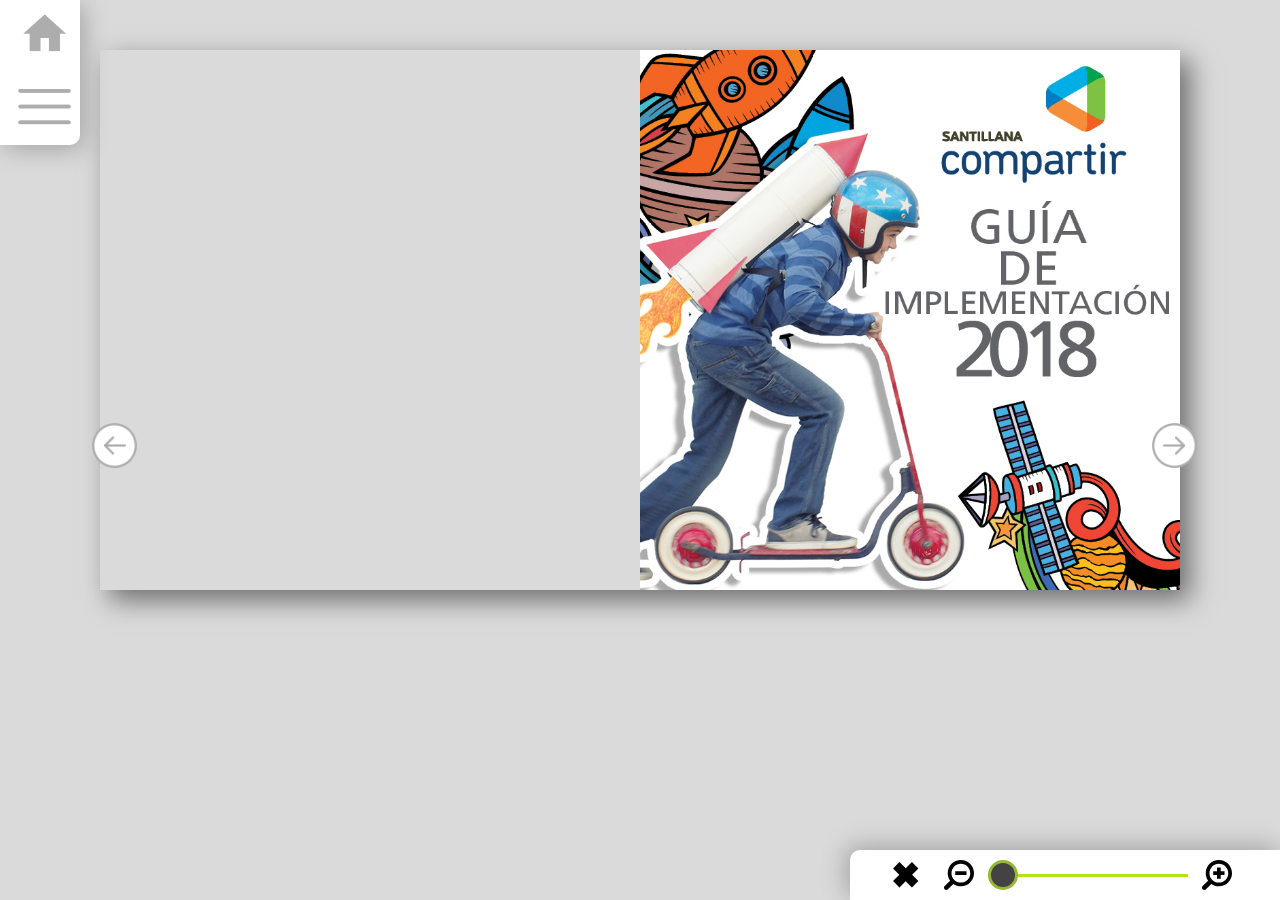
<file: index.html>
<!doctype html>
<html lang="es">

<head>
    <meta charset="UTF-8">
    <meta http-equiv="X-UA-Compatible" content="IE=edge">
    <meta name="viewport" content="width=device-width, initial-scale=1.0, maximum-scale=1.0, shrink-to-fit=no">
    <title>Guía de Implementación 2018</title>
    <link rel='shortcut icon' type='image/x-icon' href='assets/icons/SC.ico' />
    <link rel="stylesheet" type="text/css" href="assets/css/main.css">
    <!-- HTML5 shim and Respond.js for IE8 support of HTML5 elements and media queries -->
    <!-- WARNING: Respond.js doesn't work if you view the page via file:// -->
    <!--[if lt IE 9]>
    <script src="https://oss.maxcdn.com/html5shiv/3.7.2/html5shiv.min.js"></script>
    <script src="https://oss.maxcdn.com/respond/1.4.2/respond.min.js"></script>
    <![endif]-->
</head>

<body>
    <button id="prevBtn" class="hnav"><img src="assets/icons/prev.png"></button>
    <button id="nextBtn" class="hnav"><img src="assets/icons/next.png"></button>
    <footer>
        <input type="image" value="&times;" onclick="zoomDef()" src="assets/icons/close.svg" width="30" height="30">
        <input type="image" value="-" onclick="zoomDown()" src="assets/icons/zoomOut.svg" width="30" height="30">
        <input id="zoomRange" type="range" name="zoom" min="1" max="2" defaultValue="1" value="1" step="0.5" onchange="zoom(this.value)">
        <input type="image" value="+" onclick="zoomUp()" src="assets/icons/zoomIn.svg" width="30" height="30"> 
    </footer>
    <div id="main" style="position: absolute; top: 50%; left: 50%; transform: translate(-50%, -50%);">
        <div id="flipbook">
            <div class="hard  "> <img class="bg" src="assets/img/page.jpg"></div>
            <div class="hard  "> <img class="bg" src="assets/img/page2.jpg"></div>
            <div> <img class="bg" src="assets/img/page3.jpg"> </div>
            <div> <img class="bg" src="assets/img/page4.jpg"> </div>
            <div> <img class="bg" src="assets/img/page5.jpg"> </div>
            <div> <img class="bg" src="assets/img/page6.jpg"> </div>
            <div> <img class="bg" src="assets/img/page7.jpg"> </div>
            <div> <img class="bg" src="assets/img/page8.jpg">  </div>
            <div> <img class="bg" src="assets/img/page9.jpg">  </div>
            <div> <img class="bg" src="assets/img/page10.jpg"> </div>
            <div> <img class="bg" src="assets/img/page11.jpg"> </div>
            <div> <img class="bg" src="assets/img/page12.jpg"> </div>
            <div> <img class="bg" src="assets/img/page13.jpg"> </div>
            <div> <img class="bg" src="assets/img/page14.jpg"> </div>
            <div> <img class="bg" src="assets/img/page15.jpg"> </div>
            <div> <img class="bg" src="assets/img/page16.jpg"> </div>
            <div> <img class="bg" src="assets/img/page17.jpg"> </div>
            <div> <img class="bg" src="assets/img/page18.jpg"> </div>
            <div> <img class="bg" src="assets/img/page19.jpg"> </div>
            <div> <img class="bg" src="assets/img/page20.jpg"> </div>
            <div> <img class="bg" src="assets/img/page21.jpg"> </div>
            <div> <img class="bg" src="assets/img/page22.jpg"> </div>
            <div> <img class="bg" src="assets/img/page23.jpg"> </div>
            <div> <img class="bg" src="assets/img/page24.jpg"> </div>
            <div> <img class="bg" src="assets/img/page25.jpg"> </div>
            <div> <img class="bg" src="assets/img/page26.jpg"> </div>
            <div> <img class="bg" src="assets/img/page27.jpg"> </div>
            <div> <img class="bg" src="assets/img/page28.jpg"> </div>
            <div> <img class="bg" src="assets/img/page29.jpg"> </div>
            <div> <img class="bg" src="assets/img/page30.jpg"> </div>
            <div> <img class="bg" src="assets/img/page31.jpg"> </div>
            <div> <img class="bg" src="assets/img/page32.jpg"> </div>
            <div> <img class="bg" src="assets/img/page33.jpg"> </div>
            <div> <img class="bg" src="assets/img/page34.jpg"> </div>
            <div> <img class="bg" src="assets/img/page35.jpg"> </div>
            <div> <img class="bg" src="assets/img/page36.jpg"> </div>
            <div> <img class="bg" src="assets/img/page37.jpg"> </div>
            <div> <img class="bg" src="assets/img/page38.jpg"> </div>
            <div> <img class="bg" src="assets/img/page39.jpg"> </div>
            <div> <img class="bg" src="assets/img/page40.jpg"> </div>
            <div> <img class="bg" src="assets/img/page41.jpg"> </div>
            <div> <img class="bg" src="assets/img/page42.jpg"> </div>
            <div> <img class="bg" src="assets/img/page43.jpg"> </div>
            <div> <img class="bg" src="assets/img/page44.jpg"> </div>
            <div> <img class="bg" src="assets/img/page45.jpg"> </div>
            <div> <img class="bg" src="assets/img/page46.jpg"> </div>
            <div> <img class="bg" src="assets/img/page47.jpg"> </div>
            <div class="hard  "> <img class="bg" src="assets/img/page48.jpg">
                <!-- <img class="anim traslate" src="assets/img/tras/traslate30.png">--></div>
            <div class="hard  "> <img class="bg" src="assets/img/white.jpg"> </div>
        </div>
    </div>
    <nav>
        <button id="home"><img src="assets/icons/home.png"></button>
        <button id="menu" class="active"><img src="assets/icons/menu.png"></button>
        <div id="s01" class="btn" onclick="goto(6)"></div>
        <div id="s02" class="btn" onclick="goto(10)"></div>
        <div id="s03" class="btn" onclick="goto(18)"></div>
        <div id="s04" class="btn" onclick="goto(22)"></div>
        <div id="s05" class="btn" onclick="goto(30)"></div>
        <div id="s06" class="btn" onclick="goto(36)"></div>
        <div id="s07" class="btn" onclick="goto(46)"></div>
    </nav>
    
    <script type="text/javascript" src="assets/js/check.js"></script>
    <script src="https://ajax.googleapis.com/ajax/libs/jquery/3.3.1/jquery.min.js"></script>
    <script type="text/javascript" src="assets/lib/turn.js"></script>
    <!--<script type="text/javascript" src="assets/lib/turn.html4.js"></script>-->
    <script type="text/javascript" src="assets/lib/zoom.min.js"></script>
    <script type="text/javascript" src="assets/js/main.js"></script>
</body>

</html>
</file>
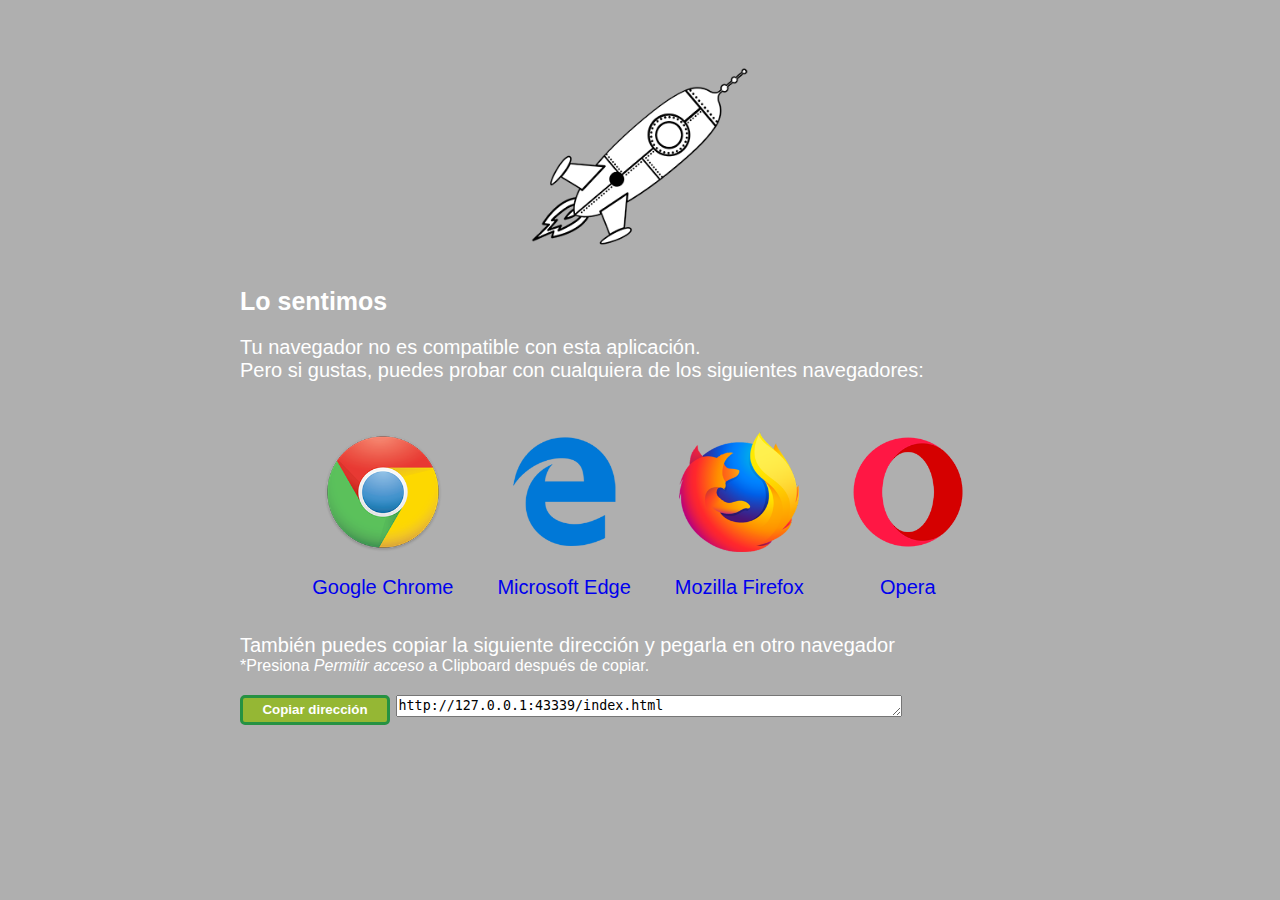
<file: srryMsg.html>
<!doctype html>
<html>

<head>
    <title>Lo sentimos</title>
    <meta charset="UTF-8">
    <meta name="viewport" content="initial-scale=1.0">
    <link rel="icon" href="assets/icons/SC.ico" type="image/x-icon" sizes="16x16 " type="image/png">
    <link rel="icon" href="assets/icons/SC.png" type="image/png" sizes="32x32" type="image/png">
    <style>
        html,
        body {
            width: 100%;
            height: 100%;
            padding: 0;
            margin: 0;
            box-sizing: border-box;
        }
        
        #sorryMsg {
            display: block;
            position: absolute;
            top: 0px;
            left: 0px;
            width: 100%;
            height: 100%;
            overflow: hidden;
            background-color: #afafaf;
            z-index: 20000;
        }
        #sorryMsgWrapper {
            text-align: center;
            width: 800px;
            height: 100%;
            margin: 50px auto 0px;
            color: #fff;
        }
        .rocket{
            width: 250px;
            height: auto;
        }
        
        #sorryMsgWrapper h2 {
            text-align: left;
            font-family: sans-serif;
            font-weight: bold;
            font-size: 25px;
            margin-bottom: 15px;
        }
        
        #sorryMsgWrapper p {
            text-align: left;
            font-family: sans-serif;
            font-size: 20px;
            margin-bottom: 15px;
        }
        
        #sorryMsgWrapper ul {
            -webkit-margin-before: 0em;
            -webkit-margin-after: 0em;
            -webkit-padding-start: 0px;
            list-style: none;
            list-style-type: none;
        }
        
        #sorryMsgWrapper ul,
        #sorryMsgWrapper ul li {
            margin-top: 50px;
            list-style: none;
            list-style-type: none;
        }
        
        #sorryMsgWrapper ul li p {
            text-align: center;
        }
        
        #sorryMsgWrapper ul li {
            text-align: center;
            display: inline-block;
            margin: 0 20px;
        }
        .note{
            display: block;
            font-size: 16px;
        }
        #sorryMsgWrapper li a img {
            width: 120px;
            height: 120px;
        }
        
        #sorryMsgWrapper a {
            text-decoration: none;
        }
        #js-copytextarea{
            width: 500px;
            line-height: 16px;
            height: 16px;
        }
        #js-textareacopybtn{
            width: 150px;
            line-height: 16px;
            height: 30px;
            border: 3px solid #269243;
            background-color: #95b734;
            font-weight: bold;
            color: #ffffff;
            -webkit-border-radius: 5px;
            -moz-border-radius: 5px;
            border-radius: 5px;
        }
    </style>
</head>

<body>
    <div id="sorryMsg">
        <div id="sorryMsgWrapper"> <img class="rocket center" src="assets/icons/rocket.png">
            <h2>Lo sentimos</h2>
            <p>Tu navegador no es compatible con esta aplicaci&oacute;n.
                <br>Pero si gustas, puedes probar con cualquiera de los siguientes navegadores:</p>
            <ul>
                <li>
                    <a href="https://www.google.com.mx/chrome/browser/desktop/" target="_blank"> <img class="navigatorIcon" src="assets/icons/GoogleChrome.png">
                        <p>Google Chrome</p>
                    </a>
                </li>
                <li>
                    <a href="https://www.microsoft.com/es-mx/windows/microsoft-edge" target="_blank"> <img class="navigatorIcon" src="assets/icons/edge.png">
                        <p>Microsoft Edge</p>
                    </a>
                </li>
                <li>
                    <a href="https://www.mozilla.org/es-MX/firefox/new/" target="_blank"> <img class="navigatorIcon" src="assets/icons/firefox.png">
                        <p>Mozilla Firefox</p>
                    </a>
                </li>
                <li>
                    <a href="https://www.opera.com" target="_blank"> <img class="navigatorIcon" src="assets/icons/opera.png">
                        <p>Opera</p>
                    </a>
                </li>
            </ul>
            <p>Tambi&eacute;n puedes copiar la siguiente direcci&oacute;n y pegarla en otro navegador <span class="note">*Presiona <em>Permitir acceso</em> a Clipboard despu&eacute;s de copiar.</span></p>
            <p>
                <button id="js-textareacopybtn" style="vertical-align:top;">Copiar direcci&oacute;n</button>
                <textarea id="js-copytextarea"></textarea>
            </p>
        </div>
    </div>
    <script>
        var copyTextareaBtn = document.getElementById('js-textareacopybtn');
        var copyTextarea = document.getElementById('js-copytextarea');
        copyTextarea.innerHTML = window.location.origin + '/index.html';
        copyTextareaBtn.addEventListener('click', function (event) {
            copyTextarea.select();
            try {
                var successful = document.execCommand('copy');
                var msg = successful ? 'successful' : 'unsuccessful';
                console.log('Copying text command was ' + msg);
            }
            catch (err) {
                console.log('Oops, unable to copy');
            }
        });
    </script>
</body>

</html>
</file>
<file: assets/css/main.css>
/* http://meyerweb.com/eric/tools/css/reset/ 
    v2.0 | 20110126
    License: none (public domain)
*/

html, body, div, span, applet, object, iframe,
h1, h2, h3, h4, h5, h6, p, blockquote, pre,
a, abbr, acronym, address, big, cite, code,
del, dfn, em, img, ins, kbd, q, s, samp,
small, strike, strong, sub, sup, tt, var,
b, u, i, center,
dl, dt, dd, ol, ul, li,
fieldset, form, label, legend,
table, caption, tbody, tfoot, thead, tr, th, td,
article, aside, canvas, details, embed, 
figure, figcaption, footer, header, hgroup, 
menu, nav, output, ruby, section, summary,
time, mark, audio, video {
	margin: 0;
	padding: 0;
	border: 0;
	font-size: 100%;
	font: inherit;
	vertical-align: baseline;
}
/* HTML5 display-role reset for older browsers */
article, aside, details, figcaption, figure, 
footer, header, hgroup, menu, nav, section {
	display: block;
}
body {
	line-height: 1;
}
ol, ul {
	list-style: none;
}
blockquote, q {
	quotes: none;
}
blockquote:before, blockquote:after,
q:before, q:after {
	content: '';
	content: none;
}
table {
	border-collapse: collapse;
	border-spacing: 0;
}



html,body{
    box-sizing: border-box;
    width: 100%;
    height: 100%;
    max-width: 100%;
    max-height: 100%;
    padding: 0;
    border: none;
    overflow: hidden;
    background-color: #dadada;
}

#main{
    box-sizing: border-box;
    width: 100%;
    height: 100%;
    min-width: 100%;
    min-height: 100%;
    padding: 50px 0;
    border: none;
    overflow:hidden;
}





/**/
footer{
    position: absolute;
    right: 0;
    bottom: 0;
    width: 400px;
    height: 30px;
    padding: 10px 0 10px 30px;
    cursor: auto !important;
    z-index: 200;
    background-color: #fff;
    border-radius: 10px 0 0 0;
    -webkit-box-shadow: -4px -4px 25px 0px rgba(0,0,0,0.25);
    -moz-   box-shadow: -4px -4px 25px 0px rgba(0,0,0,0.25);
            box-shadow: -4px -4px 25px 0px rgba(0,0,0,0.25);
}
footer .wrapper{
    /*position: absolute;
    right: 5vw;*/
    height: 100%;
    width: 100%;
}

footer input[type="range"] {
  -webkit-appearance: none;
  width: 200px;
  height: 3px;
  background: #b2e519;
  background-position: center;
  background-repeat: no-repeat;
  margin: auto;
    display: inline-block;
    vertical-align: middle;
}

footer input[type="range"]::-webkit-slider-thumb {
  -webkit-appearance: none;
  width:  30px;
  height: 30px;
  border-radius: 100%;
  background: #434343;
  position: relative;
  border: 3px solid #95b734;
  z-index: 3;
  cursor: pointer;
    text-align: center;
    
    
}

footer input[type="image"]{
    display: inline-block;
    width: 30px;
    height: 30px;
    margin: 0 10px;
    color: #b2e519;
    /*font-weight: bolder;*/
    display: inline-block;
    vertical-align: middle;
}
/**/





#flipbook{
    margin: auto;
    transform:translate(50% 50%);
    background-color: transparent;
    pointer-events: all;
    -webkit-box-shadow: 10px 10px 25px 0px rgba(0,0,0,0.50);
    -moz-   box-shadow: 10px 10px 25px 0px rgba(0,0,0,0.50);
            box-shadow: 10px 10px 25px 0px rgba(0,0,0,0.50);
    -webkit-transition:margin-left 0.2s ease-in-out;
  -moz-transition:margin-left 0.2s ease-in-out;
  -o-transition:margin-left 0.2s ease-in-out;
  -ms-transition:margin-left 0.2s ease-in-out;
  transition:margin-left 0.2s ease-in-out;
}

#flipbook img{
    position: absolute;
    width: 100%;
    height: 100%;
    object-fit: contain;
    object-position: center;
    transform: translateX(0);
}
#flipbook div img.bg{
    top: 0;
}
#flipbook .even img.bg, #flipbook .even img.cr{
    top: 0;
    right: 0;
    opacity: 1;
}
#flipbook .odd  img.bg, #flipbook .odd  img.cr{
    top: 0;
    left:  0;
    opacity: 1;
}

#flipbook .even img.traslate{
    transform: translateX(-101%);
}
#flipbook .odd  img.traslate{
    transform: translateX(101%);
}

#flipbook img{
    transition: all 1s;
}

nav{
    position: fixed;
    top: 0;
    left: 0;
    width: 80px;
    height: auto;
    max-height: 100Vh;
    z-index: 200;
    background-color: #fff;
    border-radius: 0 0 10px 0;
    -webkit-box-shadow: 4px 4px 25px 0px rgba(0,0,0,0.25);
    -moz-   box-shadow: 4px 4px 25px 0px rgba(0,0,0,0.25);
            box-shadow: 4px 4px 25px 0px rgba(0,0,0,0.25);
}

nav input, nav a, button{
    display: block;
    padding: 0;
    border: 0;
    background-color: transparent;
    cursor: pointer;
    width: calc(100% - 15px);
    margin: 3px 3px 3px 12px;
    max-height: calc(100vh / 9);
}
nav .btn{
    width: 100%;
    height: 100%;
    display: none;
    background-position: center;
    background-size: contain;
    background-repeat: no-repeat;
    cursor: pointer;
    min-height: calc(100vh / 9);
    max-height: calc(100vh / 9);
}
nav .active{
    display: block;
}
button, input[type="button"]{
    padding: 0;
    border: 0;
    background-color: transparent;
    cursor: pointer;
}
button img{
    object-fit: contain;
    object-position: center;
    width: 100%;
    height: 100%;
}

.hnav{
    position: fixed;
    max-height: 5vh;
    max-width:  5vh;
    height: 100%;
    width:  100%;
    top: calc(50% - 30px);
    z-index: 200;
    pointer-events: all!important;
}

#prevBtn{
    left: 80px;
}

#nextBtn{
    right: 80px;
}

#s01{
    background-color: #00b2ef;
    background-image: url(../menu/MENU-titles-01.png);
}
#s02{
    background-color: #8ec63d;
    background-image: url(../menu/MENU-titles-02.png);
}
#s03{
    background-color: #ea008c;
    background-image: url(../menu/MENU-titles-03.png);
}
#s04{
    background-color: #894f9e;
    background-image: url(../menu/MENU-titles-04.png);
}
#s05{
    background-color: #cccccc;
    background-image: url(../menu/MENU-titles-05.png);
}
#s06{
    background-color: #ffa800;
    background-image: url(../menu/MENU-titles-06.png);
}
#s07{
    background-color: #00adc2;
    background-image: url(../menu/MENU-titles-07.png);
}

.opacity{
    opacity: 0:
}
</file>
